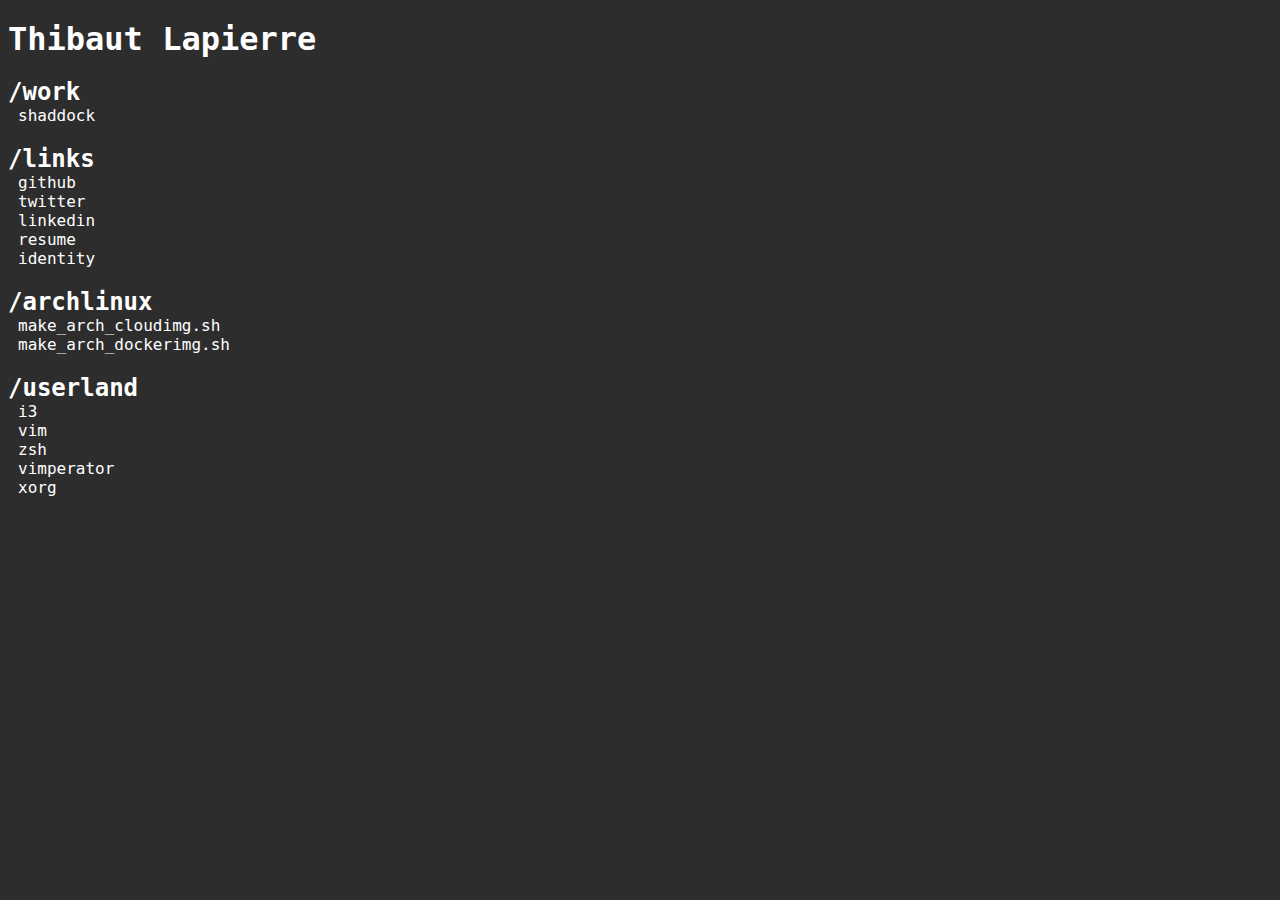
<file: index.html>
<!doctype html>

<html>

<head>
    <meta charset="utf-8">
    <title>epheo</title>
    <meta name="description" content="Thibaut Lapierre">
    <link rel="stylesheet" href="style.css">
</head>

<body>
    <header>
      <h1>Thibaut Lapierre</h1>
    </header>
    <article>
      <h2>/work</h2>
      <p><a href="https://shaddock.epheo.eu">shaddock</a></p>
    </article>
    <article>
      <h2>/links</h2>
      <p><a href="https://github.com/epheo">github</a></p>
      <p><a href="https://twitter.com/epheo">twitter</a></p>
      <p><a href="https://linkedin.com/in/epheo">linkedin</a></p>
      <p><a href="mailto:contact@epheo.eu?subject=epheo-eu&body=Please send me a copy of your resume.">resume</a></p> 
      <p><a href="keybase.txt">identity</a></p>
    </article>
    <article>
      <h2>/archlinux</h2>
      <p><a href="autom/make_arch_cloudimg.sh">make_arch_cloudimg.sh</a></p>
      <p><a href="autom/make_arch_dockerimg.sh">make_arch_dockerimg.sh</a></p>
    </article>
    <article>
      <h2>/userland</h2>
      <p><a href="config/files/config/i3/config">i3</a></p>
      <p><a href="config/files/vimrc">vim</a></p>
      <p><a href="config/files/zshrc">zsh</a></p>
      <p><a href="config/files/vimperatorrc">vimperator</a></p>
      <p><a href="config/files/Xdefaults">xorg</a></p>
    </article>
    <footer>
    </footer>
</body>

</html>

<!-- epheo.eu -->
</file>
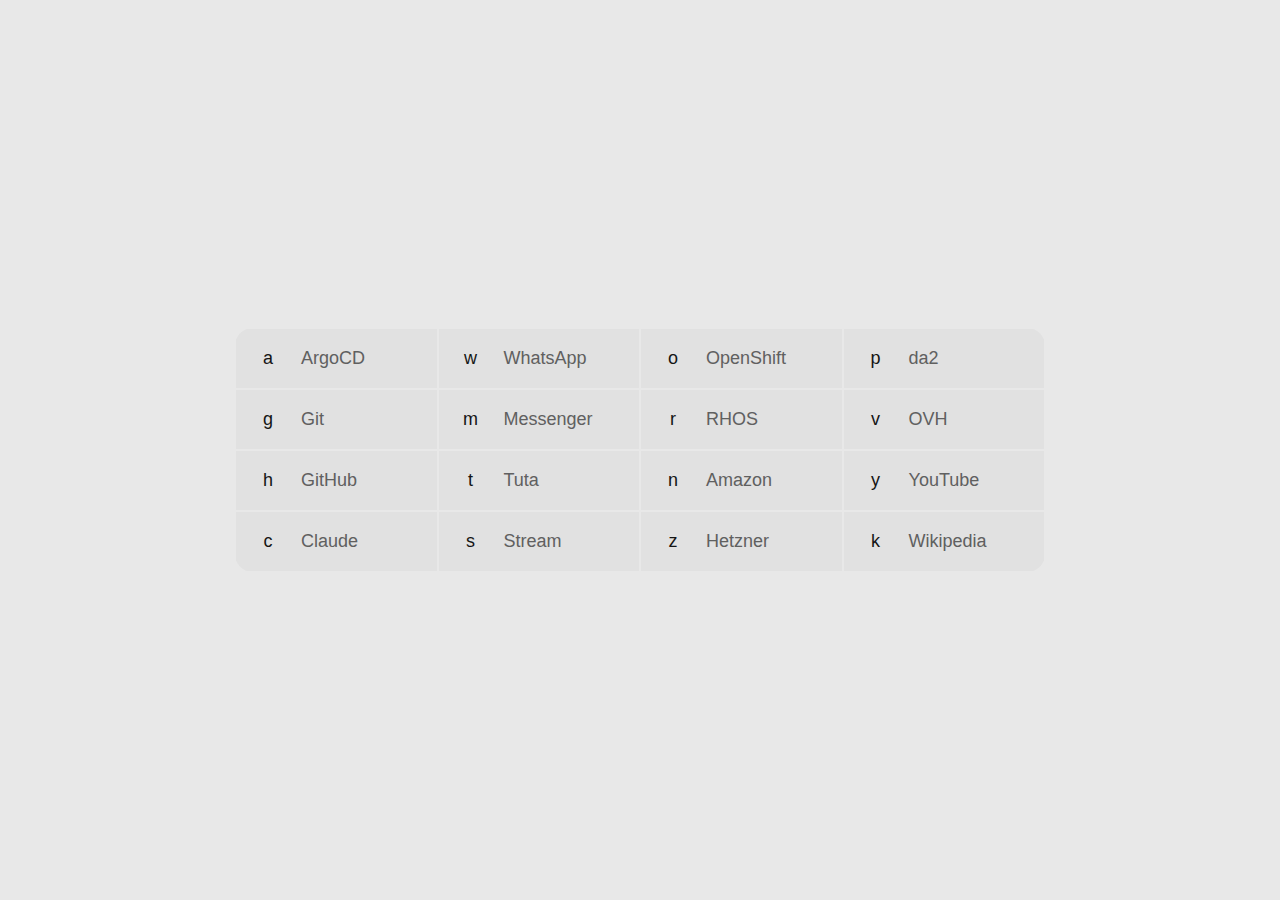
<file: landing.html>
<!doctype html>
<meta charset="utf-8" />
<meta name="color-scheme" content="dark light" />
<meta name="robots" content="noindex" />
<meta name="viewport" content="width=device-width, initial-scale=1" />
<title>~</title>

<style>
  :root {
    --border-radius: 1rem;
    --color-background: #111;
    --color-text-subtle: #888;
    --color-text: #eee;
    --font-family: -apple-system, Helvetica, sans-serif;
    --font-size: clamp(16px, 1.6vw, 18px);
    --font-weight-bold: 700;
    --font-weight-normal: 400;
    --space: 1rem;
    --transition-speed: 200ms;
  }

  @media (prefers-color-scheme: light) {
    :root {
      --color-background: #e8e8e8;
      --color-text-subtle: #606060;
      --color-text: #111;
    }
  }
</style>

<script>
  const CONFIG = {
    commandPathDelimiter: '/',
    commandSearchDelimiter: ' ',
    defaultSearchTemplate: 'https://duckduckgo.com/?q={}',
    openLinksInNewTab: false,
    suggestionLimit: 4,
  };

  const COMMANDS = new Map([
    ['a', { name: 'ArgoCD', suggestions: ['ArgoCD'], url: 'https://argocd.def.ms/' }],
    ['g', { name: 'Git', suggestions: ['Git'], url: 'https://git.def.ms/' }],
    [
      'h',
      {
        name: 'GitHub',
        suggestions: ['GitHub'],
        searchTemplate: '/search?q={}',
        url: 'https://github.com/',
      },
    ],
    ['c', { name: 'Claude', suggestions: ['Claude'], url: 'https://claude.ai/chat' }],
    ['w', { name: 'WhatsApp', suggestions: ['WhatsApp'], url: 'https://web.whatsapp.com/' }],
    ['m', { name: 'Messenger', suggestions: ['Messenger'], url: 'https://www.messenger.com/' }],
    ['t', { name: 'Tuta', suggestions: ['Tuta'], url: 'https://app.tuta.com/mail' }],
    ['s', { name: 'Stream', suggestions: ['Stream'], url: 'https://stream.epheo.eu/' }],
    ['o', { name: 'OpenShift', suggestions: ['OpenShift'], url: 'https://docs.redhat.com/en/documentation/openshift_container_platform/latest' }],
    ['r', { name: 'RHOS', suggestions: ['RHOS'], url: 'https://docs.redhat.com/en/documentation/red_hat_openstack_services_on_openshift/latest' }],
    [
      'n',
      {
        name: 'Amazon',
        suggestions: ['Amazon'],
        searchTemplate: '/s?k={}',
        url: 'https://www.amazon.fr/',
      },
    ],
    ['z', { name: 'Hetzner', suggestions: ['Hetzner'], url: 'https://console.hetzner.com/' }],
    ['p', { name: 'da2', suggestions: ['da2'], url: 'https://console-openshift-console.apps.da2.epheo.eu/' }],
    ['v', { name: 'OVH', suggestions: ['OVH'], url: 'https://www.ovh.com/' }],
    [
      'y',
      {
        name: 'YouTube',
        suggestions: ['YouTube'],
        searchTemplate: '/results?search_query={}',
        url: 'https://www.youtube.com/',
      },
    ],
    [
      'k',
      {
        name: 'Wikipedia',
        suggestions: ['Wikipedia'],
        searchTemplate: 'https://en.wikipedia.org/wiki/Special:Search?search={}',
        url: 'https://www.wikipedia.org/',
      },
    ],
  ]);
</script>

<template id="commands-template">
  <style>
    .commands {
      column-gap: 0;
      columns: 2;
      list-style: none;
      margin: 0 auto;
      max-width: 20rem;
      overflow: hidden;
      padding: 0;
      width: 100vw;
    }

    .command {
      display: flex;
      gap: var(--space);
      outline: 0;
      padding: var(--space);
      position: relative;
      text-decoration: none;
    }

    .command::after {
      background: var(--color-text-subtle);
      content: ' ';
      inset: 1px;
      opacity: 0.05;
      position: absolute;
      transition: opacity var(--transition-speed);
    }

    .command:where(:focus, :hover)::after {
      opacity: 0.1;
    }

    .key {
      color: var(--color-text);
      display: inline-block;
      text-align: center;
      width: 3ch;
    }

    .name {
      color: var(--color-text-subtle);
      transition: color var(--transition-speed);
    }

    .command:where(:focus, :hover) .name {
      color: var(--color-text);
    }

    @media (min-width: 320px) {
      .commands {
        border-radius: var(--border-radius);
      }
    }

    @media (min-width: 900px) {
      .commands {
        columns: 4;
        max-width: 45rem;
      }
    }
  </style>
  <nav>
    <menu class="commands"></menu>
  </nav>
</template>

<template id="command-template">
  <li>
    <a class="command" rel="noopener noreferrer">
      <span class="key"></span>
      <span class="name"></span>
    </a>
  </li>
</template>

<script type="module">
  class Commands extends HTMLElement {
    constructor() {
      super();
      this.attachShadow({ mode: 'open' });
      const template = document.getElementById('commands-template');
      const clone = template.content.cloneNode(true);
      const commands = clone.querySelector('.commands');
      const commandTemplate = document.getElementById('command-template');

      for (const [key, { name, url }] of COMMANDS.entries()) {
        if (!name || !url) continue;
        const clone = commandTemplate.content.cloneNode(true);
        const command = clone.querySelector('.command');
        command.href = url;
        if (CONFIG.openLinksInNewTab) command.target = '_blank';
        clone.querySelector('.key').innerText = key;
        clone.querySelector('.name').innerText = name;
        commands.append(clone);
      }

      this.shadowRoot.append(clone);
    }
  }

  customElements.define('commands-component', Commands);
</script>

<template id="search-template">
  <style>
    input,
    button {
      -moz-appearance: none;
      -webkit-appearance: none;
      background: transparent;
      border: 0;
      display: block;
      outline: 0;
    }

    .dialog {
      align-items: center;
      background: var(--color-background);
      border: none;
      display: none;
      flex-direction: column;
      height: 100%;
      justify-content: center;
      left: 0;
      padding: 0;
      top: 0;
      width: 100%;
    }

    .dialog[open] {
      display: flex;
    }

    .form {
      width: 100%;
    }

    .input {
      color: var(--color-text);
      font-size: 3rem;
      font-weight: var(--font-weight-bold);
      padding: 0;
      text-align: center;
      width: 100%;
    }

    .suggestions {
      align-items: center;
      display: flex;
      flex-direction: column;
      flex-wrap: wrap;
      justify-content: center;
      list-style: none;
      margin: var(--space) 0 0;
      overflow: hidden;
      padding: 0;
    }

    .suggestion {
      color: var(--color-text);
      cursor: pointer;
      font-size: 1rem;
      padding: var(--space);
      position: relative;
      transition: color var(--transition-speed);
      white-space: nowrap;
      z-index: 1;
    }

    .suggestion:where(:focus, :hover) {
      color: var(--color-background);
    }

    .suggestion::before {
      background-color: var(--color-text);
      border-radius: calc(var(--border-radius) / 5);
      content: ' ';
      inset: calc(var(--space) / 1.5) calc(var(--space) / 3);
      opacity: 0;
      position: absolute;
      transform: translateY(0.5em);
      transition: all var(--transition-speed);
      z-index: -1;
    }

    .suggestion:where(:focus, :hover)::before {
      opacity: 1;
      transform: translateY(0);
    }

    .match {
      color: var(--color-text-subtle);
      transition: color var(--transition-speed);
    }

    .suggestion:where(:focus, :hover) .match {
      color: var(--color-background);
    }

    @media (min-width: 700px) {
      .suggestions {
        flex-direction: row;
      }
    }
  </style>
  <dialog class="dialog">
    <form autocomplete="off" class="form" method="dialog" spellcheck="false">
      <input class="input" title="search" type="text" />
      <menu class="suggestions"></menu>
    </form>
  </dialog>
</template>

<template id="suggestion-template">
  <li>
    <button class="suggestion" type="button"></button>
  </li>
</template>

<template id="match-template">
  <span class="match"></span>
</template>

<script type="module">
  class Search extends HTMLElement {
    #dialog;
    #form;
    #input;
    #suggestions;

    constructor() {
      super();
      this.attachShadow({ mode: 'open' });
      const template = document.getElementById('search-template');
      const clone = template.content.cloneNode(true);
      this.#dialog = clone.querySelector('.dialog');
      this.#form = clone.querySelector('.form');
      this.#input = clone.querySelector('.input');
      this.#suggestions = clone.querySelector('.suggestions');
      this.#form.addEventListener('submit', this.#onSubmit, false);
      this.#input.addEventListener('input', this.#onInput);
      this.#suggestions.addEventListener('click', this.#onSuggestionClick);
      document.addEventListener('keydown', this.#onKeydown);
      this.shadowRoot.append(clone);
    }

    static #escapeRegexCharacters(s) {
      return s.replace(/[-\/\\^$*+?.()|[\]{}]/g, '\\$&');
    }

    static #fetchDuckDuckGoSuggestions(search) {
      return new Promise((resolve) => {
        window.autocompleteCallback = (res) => {
          const suggestions = [];

          for (const item of res) {
            if (item.phrase === search.toLowerCase()) continue;
            suggestions.push(item.phrase);
          }

          resolve(suggestions);
        };

        const script = document.createElement('script');
        document.querySelector('head').appendChild(script);
        script.src = `https://duckduckgo.com/ac/?callback=autocompleteCallback&q=${search}`;
        script.onload = script.remove;
      });
    }

    static #formatSearchUrl(url, searchPath, search) {
      if (!searchPath) return url;
      const [baseUrl] = Search.#splitUrl(url);
      const urlQuery = encodeURIComponent(search);
      searchPath = searchPath.replace(/{}/g, urlQuery);
      return baseUrl + searchPath;
    }

    static #hasProtocol(s) {
      return /^[a-zA-Z]+:\/\//i.test(s);
    }

    static #isUrl(s) {
      return /^((https?:\/\/)?[\w-]+(\.[\w-]+)+\.?(:\d+)?(\/\S*)?)$/i.test(s);
    }

    static #parseQuery = (raw) => {
      const query = raw.trim();

      if (this.#isUrl(query)) {
        const url = this.#hasProtocol(query) ? query : `https://${query}`;
        return { query, url };
      }

      if (COMMANDS.has(query)) {
        const { command, key, url } = COMMANDS.get(query);
        return command ? Search.#parseQuery(command) : { key, query, url };
      }

      let splitBy = CONFIG.commandSearchDelimiter;
      const [searchKey, rawSearch] = query.split(new RegExp(`${splitBy}(.*)`));

      if (COMMANDS.has(searchKey)) {
        const { searchTemplate, url: base } = COMMANDS.get(searchKey);
        const search = rawSearch.trim();
        const url = Search.#formatSearchUrl(base, searchTemplate, search);
        return { key: searchKey, query, search, splitBy, url };
      }

      splitBy = CONFIG.commandPathDelimiter;
      const [pathKey, path] = query.split(new RegExp(`${splitBy}(.*)`));

      if (COMMANDS.has(pathKey)) {
        const { url: base } = COMMANDS.get(pathKey);
        const [baseUrl] = Search.#splitUrl(base);
        const url = `${baseUrl}/${path}`;
        return { key: pathKey, path, query, splitBy, url };
      }

      const [baseUrl, rest] = Search.#splitUrl(CONFIG.defaultSearchTemplate);
      const url = Search.#formatSearchUrl(baseUrl, rest, query);
      return { query, search: query, url };
    };

    static #splitUrl(url) {
      const parser = document.createElement('a');
      parser.href = url;
      const baseUrl = `${parser.protocol}//${parser.hostname}`;
      const rest = `${parser.pathname}${parser.search}`;
      return [baseUrl, rest];
    }

    #close() {
      this.#input.value = '';
      this.#input.blur();
      this.#dialog.close();
      this.#suggestions.innerHTML = '';
    }

    #execute(query) {
      const { url } = Search.#parseQuery(query);
      const target = CONFIG.openLinksInNewTab ? '_blank' : '_self';
      window.open(url, target, 'noopener noreferrer');
      this.#close();
    }

    #focusNextSuggestion(previous = false) {
      const active = this.shadowRoot.activeElement;
      let nextIndex;

      if (active.dataset.index) {
        const activeIndex = Number(active.dataset.index);
        nextIndex = previous ? activeIndex - 1 : activeIndex + 1;
      } else {
        nextIndex = previous ? this.#suggestions.childElementCount - 1 : 0;
      }

      const next = this.#suggestions.children[nextIndex];
      if (next) next.querySelector('.suggestion').focus();
      else this.#input.focus();
    }

    #onInput = async () => {
      const oq = Search.#parseQuery(this.#input.value);

      if (!oq.query) {
        this.#close();
        return;
      }

      let suggestions = COMMANDS.get(oq.query)?.suggestions ?? [];

      if (oq.search && suggestions.length < CONFIG.suggestionLimit) {
        const res = await Search.#fetchDuckDuckGoSuggestions(oq.search);

        suggestions = suggestions.concat(
          oq.splitBy
            ? res.map((search) => `${oq.key}${oq.splitBy}${search}`)
            : res
        );
      }

      const nq = Search.#parseQuery(this.#input.value);
      if (nq.query !== oq.query) return;
      this.#renderSuggestions(suggestions, oq.query);
    };

    #onKeydown = (e) => {
      if (!this.#dialog.open) {
        this.#dialog.show();
        this.#input.focus();

        requestAnimationFrame(() => {
          // close the search dialog before the next repaint if a character is
          // not produced (e.g. if you type shift, control, alt etc.)
          if (!this.#input.value) this.#close();
        });

        return;
      }

      if (e.key === 'Escape') {
        this.#close();
        return;
      }

      const alt = e.altKey ? 'alt-' : '';
      const ctrl = e.ctrlKey ? 'ctrl-' : '';
      const meta = e.metaKey ? 'meta-' : '';
      const shift = e.shiftKey ? 'shift-' : '';
      const modifierPrefixedKey = `${alt}${ctrl}${meta}${shift}${e.key}`;

      if (/^(ArrowDown|Tab|ctrl-n)$/.test(modifierPrefixedKey)) {
        e.preventDefault();
        this.#focusNextSuggestion();
        return;
      }

      if (/^(ArrowUp|ctrl-p|shift-Tab)$/.test(modifierPrefixedKey)) {
        e.preventDefault();
        this.#focusNextSuggestion(true);
      }
    };

    #onSubmit = () => {
      this.#execute(this.#input.value);
    };

    #onSuggestionClick = (e) => {
      const ref = e.target.closest('.suggestion');
      if (!ref) return;
      this.#execute(ref.dataset.suggestion);
    };

    #renderSuggestions(suggestions, query) {
      this.#suggestions.innerHTML = '';
      const sliced = suggestions.slice(0, CONFIG.suggestionLimit);
      const template = document.getElementById('suggestion-template');

      for (const [index, suggestion] of sliced.entries()) {
        const clone = template.content.cloneNode(true);
        const ref = clone.querySelector('.suggestion');
        ref.dataset.index = index;
        ref.dataset.suggestion = suggestion;
        const escapedQuery = Search.#escapeRegexCharacters(query);
        const matched = suggestion.match(new RegExp(escapedQuery, 'i'));

        if (matched) {
          const template = document.getElementById('match-template');
          const clone = template.content.cloneNode(true);
          const matchRef = clone.querySelector('.match');
          const pre = suggestion.slice(0, matched.index);
          const post = suggestion.slice(matched.index + matched[0].length);
          matchRef.innerText = matched[0];
          matchRef.insertAdjacentHTML('beforebegin', pre);
          matchRef.insertAdjacentHTML('afterend', post);
          ref.append(clone);
        } else {
          ref.innerText = suggestion;
        }

        this.#suggestions.append(clone);
      }
    }
  }

  customElements.define('search-component', Search);
</script>

<style>
  html {
    background-color: var(--color-background);
    font-family: var(--font-family);
    font-size: var(--font-size);
    line-height: 1.4;
  }

  body {
    margin: 0;
  }

  main {
    align-items: center;
    box-sizing: border-box;
    display: flex;
    justify-content: center;
    min-height: 100dvh;
    overflow: hidden;
    padding: calc(var(--space) * 4) var(--space);
    position: relative;
    width: 100vw;
  }
</style>

<main>
  <commands-component></commands-component>
  <search-component></search-component>
</main>
</file>
<file: style.css>
body{background: #2d2d2d; color: #FFF; 
     font-family:akkurta,Inconsolata,monospace}
h1, h2{margin: 20px 0px 0px 0px;}
header p{margin: 0px 0px 0px 2px;}
article p{margin: 0px 0px 0px 10px;}
a, a:hover, a:visited{color: #FFF; text-decoration: none;}
a:hover {text-decoration: underline;}
</file>
